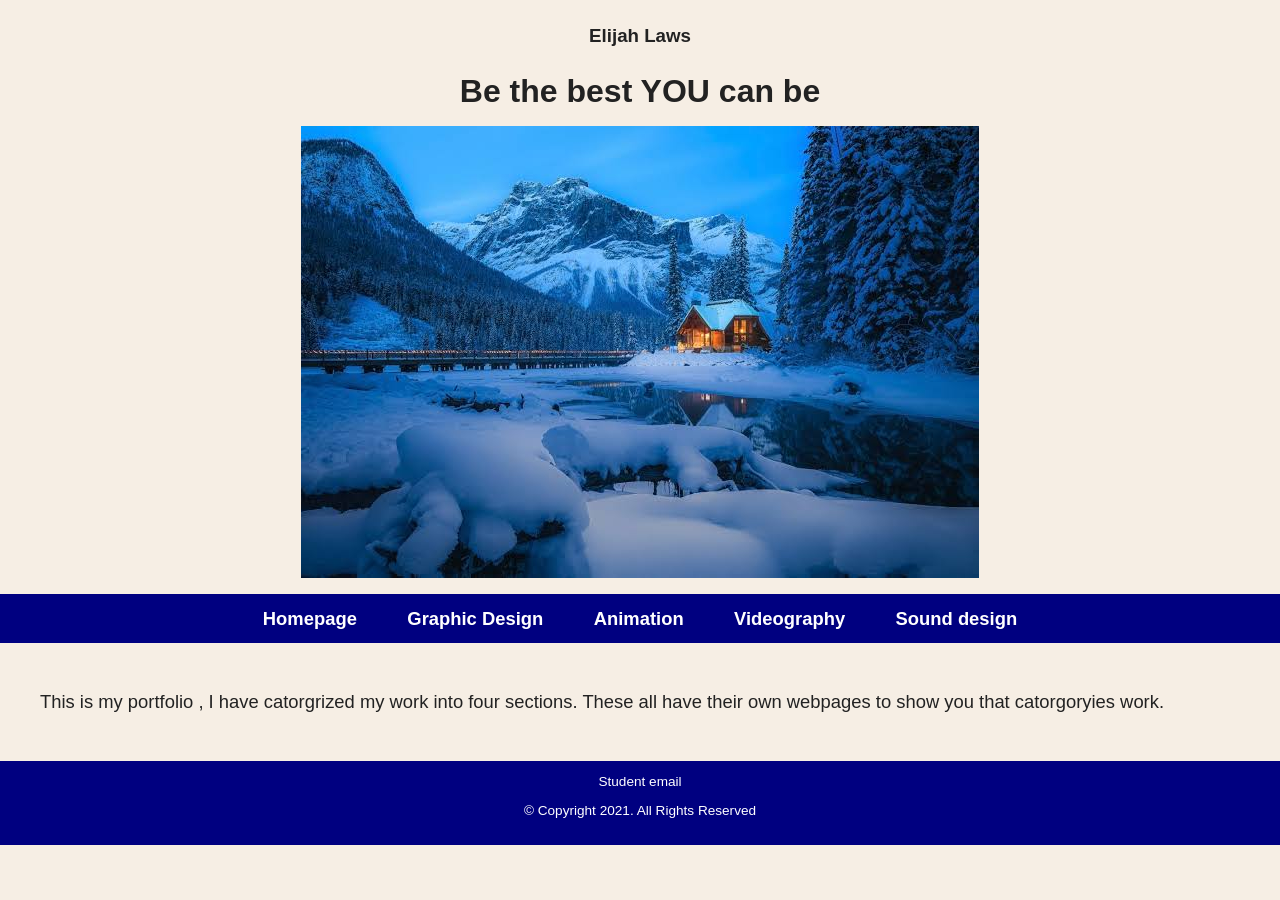
<file: index.html>
<!DOCTYPE html >
<!--Elijah
Index.html
08/26/2026
-->
<!--The screen reader needs it to help know what langauge to speak for blind people -->
<html lang="en">
    <link rel="stylesheet" href="css/Styles.CSS">
</head>
<body>
<header>
    <div class="mobile">
        <h1>Elijah Laws</h1>
    </div>
    <div class="tab-desk">
        <h3>Elijah Laws</h3>
        <h1>Be the best YOU can be</h1>
    </div>
    <img src="images.jpeg" alt="Snowy cabin">
</header>
<nav>
  <ul>
 <li><a href="index.html"> Homepage</a></li>
 <li><a href="graphicdesign.html"> Graphic Design</a></li>
 <li><a href="Animation.html"> Animation</a></li>
 <li><a href="Videography.html"> Videography</a></li>
 <li><a href="Sounddesign.html">Sound design</a></li>
   </ul>
</nav>

<!--The main is used to show all the content-->
<Main>
<p>This is my portfolio , I have catorgrized my work into four sections. These all have their own 
    webpages to show you that catorgoryies work. </p>
</Main>
<footer>
    <a href="mailto:elijahl238@studnets.caldwellschools.com">Student email</a>
<p>&copy; Copyright 2021. All Rights Reserved</p>
</footer>
</body>

<!--AI use: none -->

</html>
</file>
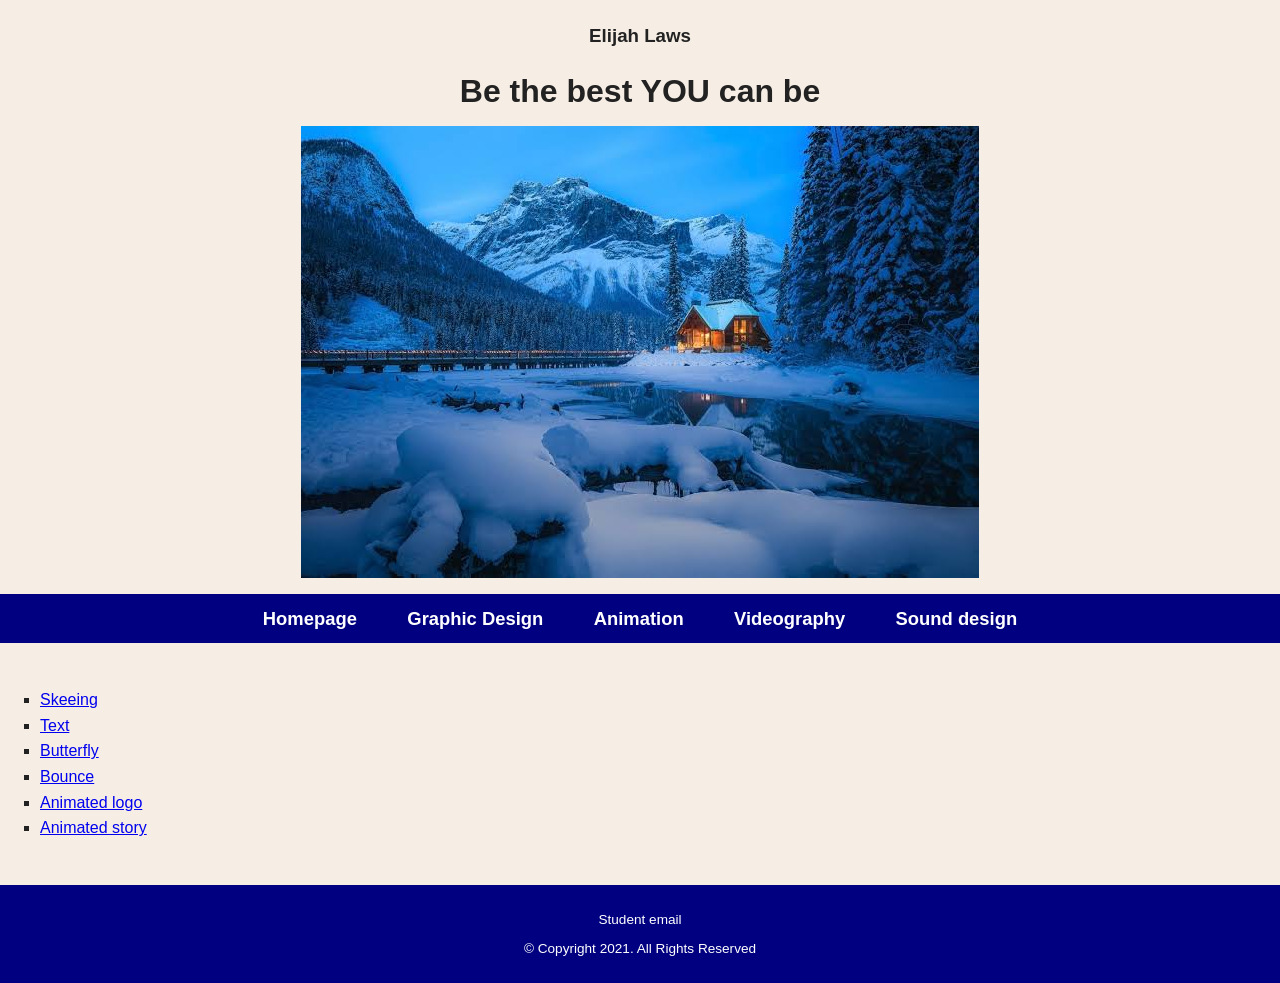
<file: Animation.html>
<!DOCTYPE html >
<!--Elijah
template.html
08/26/2026
-->
<!--The screen reader needs it to help know what langauge to speak for blind people -->
<html lang="en">
  <link rel="stylesheet" href="css/Styles.CSS">
</head>
<body>
<header>
    <div class="mobile">
        <h1>Elijah Laws</h1>
    </div>
    <div class="tab-desk">
        <h3>Elijah Laws</h3>
        <h1>Be the best YOU can be</h1>
    </div>
    <img src="images.jpeg" alt="Snowy cabin">
</header>
<nav>
    <ul>
 <li><a href="index.html"> Homepage</a></li>
 <li><a href="graphicdesign.html"> Graphic Design</a></li>
 <li><a href="Animation.html"> Animation</a></li>
 <li><a href="Videography.html"> Videography</a></li>
 <li><a href="Sounddesign.html">Sound design</a></li>
   </ul>
</nav>
<main>
<p>
    <ul>
<li><a href="all%20my%20work/Skeeing%20%20%281%29.zip" download>Skeeing</a></li>
<li><a href="all%20my%20work/Laws_Ef_text%20%281%29.gif" download>Text</a></li>
<li><a href="all%20my%20work/Laws_E_Butterfly%20%282%29.fla" download>Butterfly</a></li>
<li><a href="all%20my%20work/Laws_E_bounce.html" download>Bounce</a></li>
<li><a href="all%20my%20work/Laws_E_Animatedlogo.gif" download>Animated logo</a></li>
<li><a href="all%20my%20work/AnimatedStoryProject.zip" download>Animated story</a></li>
    </ul>
</p>

</main>
<footer>
   <p> <a href="mailto:elijahl238@studnets.caldwellschools.com">Student email</a> </p>
<p>&copy; Copyright 2021. All Rights Reserved</p>
</footer>
</body>

<!--AI use: none -->

</html>
</file>
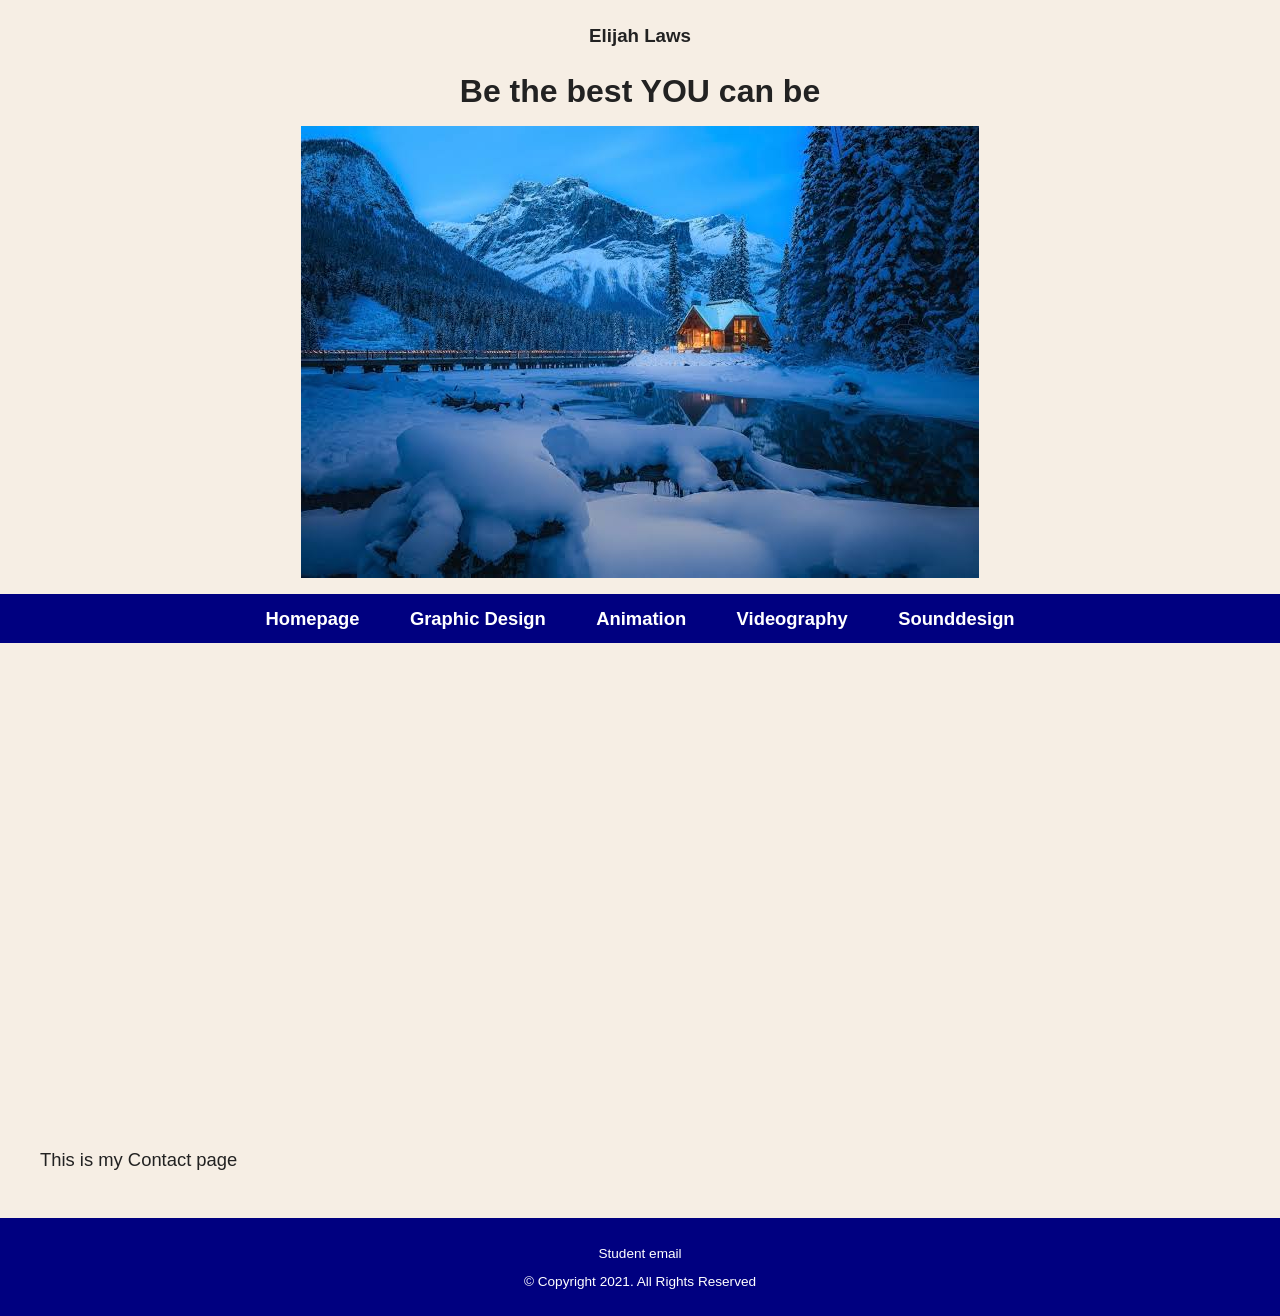
<file: Contact.html>
<!DOCTYPE html >
<!--Elijah
contact.html
09/04/2026
-->
<!--The screen reader needs it to help know what langauge to speak for blind people -->
<html lang="en">
   <link rel="stylesheet" href="css/Styles.CSS">
</head>
<body>
<header>
    <div class="mobile">
        <h1>Elijah Laws</h1>
    </div>
    <div class="tab-desk">
        <h3>Elijah Laws</h3>
        <h1>Be the best YOU can be</h1>
    </div>
    <img src="images.jpeg" alt="Snowy cabin">
</header>
<nav>
  <ul>
 <li><a href="index.html"> Homepage</a></li>
 <li><a href="graphicdesign.html"> Graphic Design</a></li>
 <li><a href="Animation.html"> Animation</a></li>
 <li><a href="Videography.html"> Videography</a></li>
 <li><a href="Sound design.html">Sounddesign</a></li>
   </ul>
</nav>
<!--The main is used to show all the content-->
<Main>
    <div id="Contact">
       <iframe src="https://www.google.com/maps/embed?pb=!1m18!1m12!1m3!1d3233.7736349847764!2d-81.48646472293746!3d35.85455377253195!2m3!1f0!2f0!3f0!3m2!1i1024!2i768!4f13.1!3m3!1m2!1s0x8850df852ecc5195%3A0xb2024cbc4bb504ed!2sCaldwell%20Community%20College%20and%20Technical%20Institute!5e0!3m2!1sen!2sus!4v1788525689492!5m2!1sen!2sus" width="600" height="450" style="border:0;" allowfullscreen="" loading="lazy" referrerpolicy="strict-origin-when-cross-origin"></iframe>
    </div>
<p>This is my Contact page </p>
</Main>
<footer>
   <p> <a href="mailto:elijahl238@studnets.caldwellschools.com">Student email</a> </p>
<p>&copy; Copyright 2021. All Rights Reserved</p>
</footer>
</body>

<!--AI use: none -->

</html>
</file>
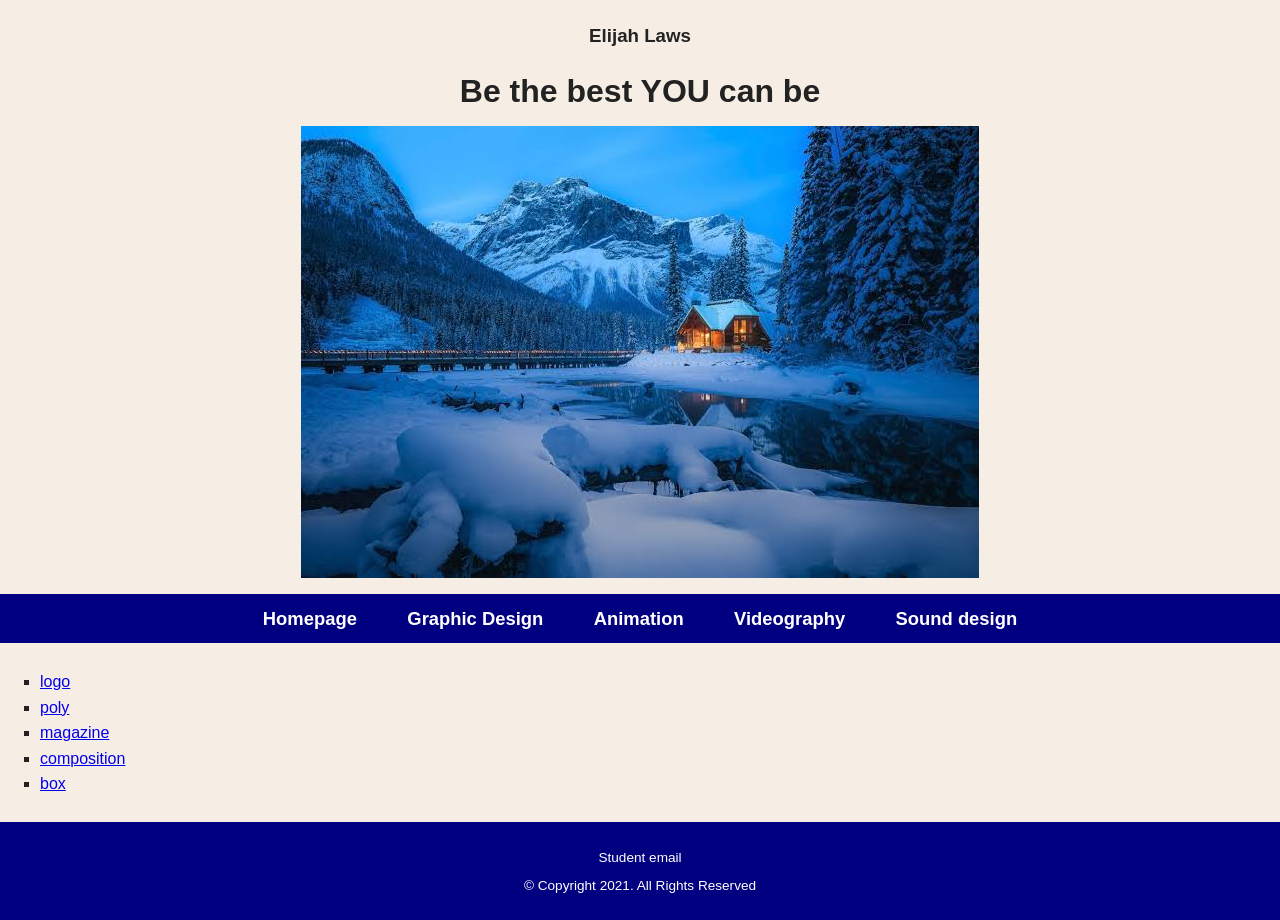
<file: graphicdesign.html>
<!DOCTYPE html >
<!--Elijah
graphicdesign.html
09/04/2026
-->
<!--The screen reader needs it to help know what langauge to speak for blind people -->
<html lang="en">
 <link rel="stylesheet" href="css/Styles.CSS">
</head>
<body>
<header>
    <div class="mobile">
        <h1>Elijah Laws</h1>
    </div>
    <div class="tab-desk">
        <h3>Elijah Laws</h3>
        <h1>Be the best YOU can be</h1>
    </div>
    <img src="images.jpeg" alt="Snowy cabin">
</header>
<nav>
  <ul>
 <li><a href="index.html"> Homepage</a></li>
 <li><a href="graphicdesign.html"> Graphic Design</a></li>
 <li><a href="Animation.html"> Animation</a></li>
 <li><a href="Videography.html"> Videography</a></li>
 <li><a href="Sounddesign.html">Sound design</a></li>
   </ul>
</nav>
<!--The main is used to show all the content-->
<Main>
    <div id=""></div>
<ul>
    <li><a href="all%20my%20work/Logo.pdf" download>logo</a></li>
    <li><a href="all%20my%20work/laws_E_poly.jpg" download>poly</a></li>
    <li><a href="all%20my%20work/Laws_E_magazine.jpg" download>magazine</a></li>
    <li><a href="all%20my%20work/Laws_E_Compotision.jpg" download>composition</a></li>
    <li><a href="all%20my%20work/Laws_E_Box.PDF" download>box</a></li>
</ul>
</Main>
<footer>
   <p> <a href="mailto:elijahl238@studnets.caldwellschools.com">Student email</a> </p>
<p>&copy; Copyright 2021. All Rights Reserved</p>
</footer>
</body>

<!--AI use: none -->

</html>
</file>
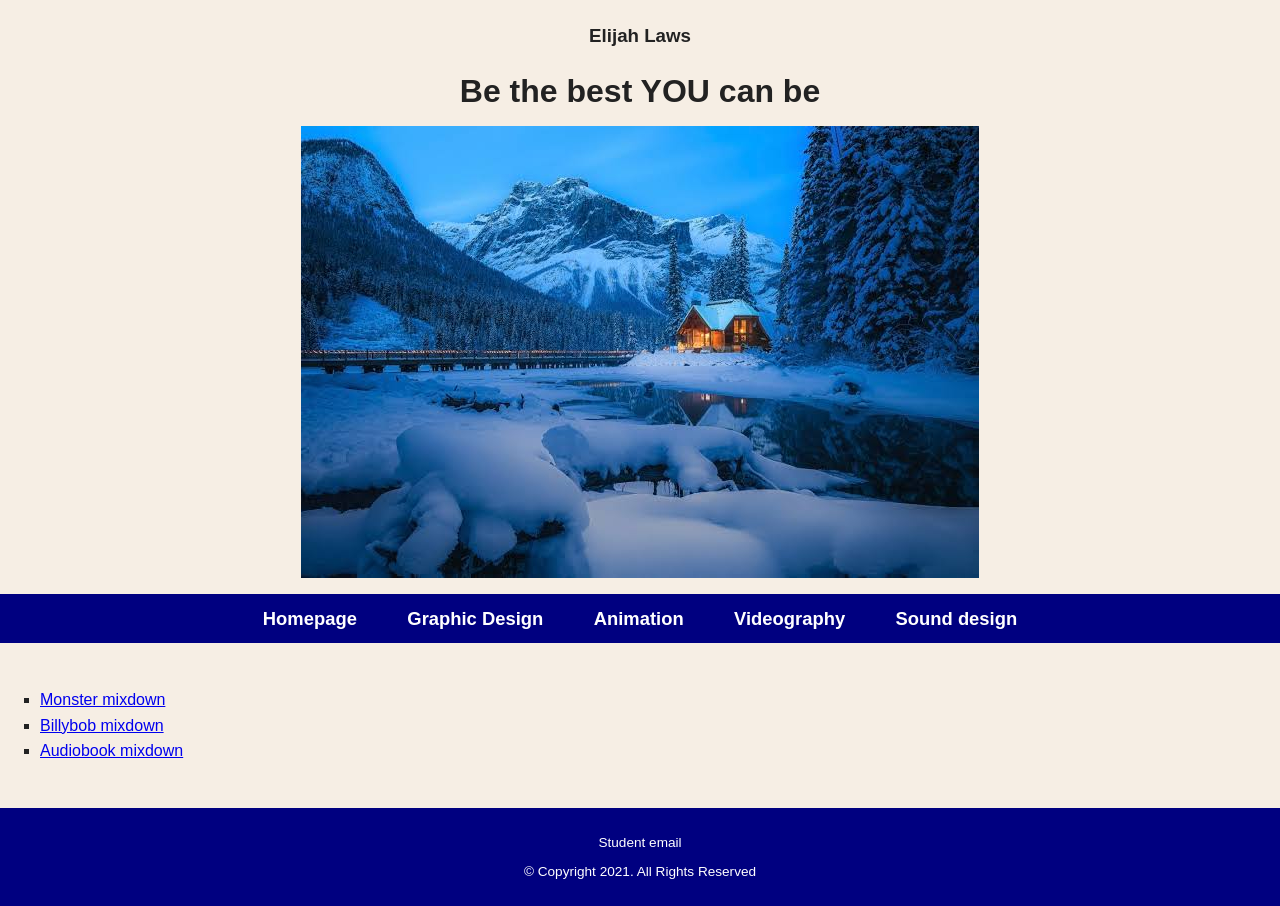
<file: Sound Design.html>
<!DOCTYPE html >
<!--Elijah
template.html
08/26/2026
-->
<!--The screen reader needs it to help know what langauge to speak for blind people -->
<html lang="en">
   <link rel="stylesheet" href="css/Styles.CSS">
</head>
<body>
<header>
    <div class="mobile">
        <h1>Elijah Laws</h1>
    </div>
    <div class="tab-desk">
        <h3>Elijah Laws</h3>
        <h1>Be the best YOU can be</h1>
    </div>
    <img src="images.jpeg" alt="Snowy cabin">
</header>
<nav>
    <ul>
 <li><a href="index.html"> Homepage</a></li>
 <li><a href="graphicdesign.html"> Graphic Design</a></li>
 <li><a href="Animation.html"> Animation</a></li>
 <li><a href="Videography.html"> Videography</a></li>
 <li><a href="Sound design.html">Sound design</a></li>
   </ul>
</nav>
<main>
<p>
    <ul>
<li><a href="all%20my%20work/laws_E_Monster_mixdown.mp3" download>Monster mixdown</a></li>
<li><a href="all%20my%20work/Laws_E_Billybob_mixdown.mp3" download>Billybob mixdown</a></li>
<li><a href="all%20my%20work/AudioBook8_9_mixdown.mp3" download>Audiobook mixdown</a></li>
    </ul>
</p>

</main>
<footer>
   <p> <a href="mailto:elijahl238@studnets.caldwellschools.com">Student email</a> </p>
<p>&copy; Copyright 2021. All Rights Reserved</p>
</footer>
</body>

<!--AI use: none -->

</html>
</file>
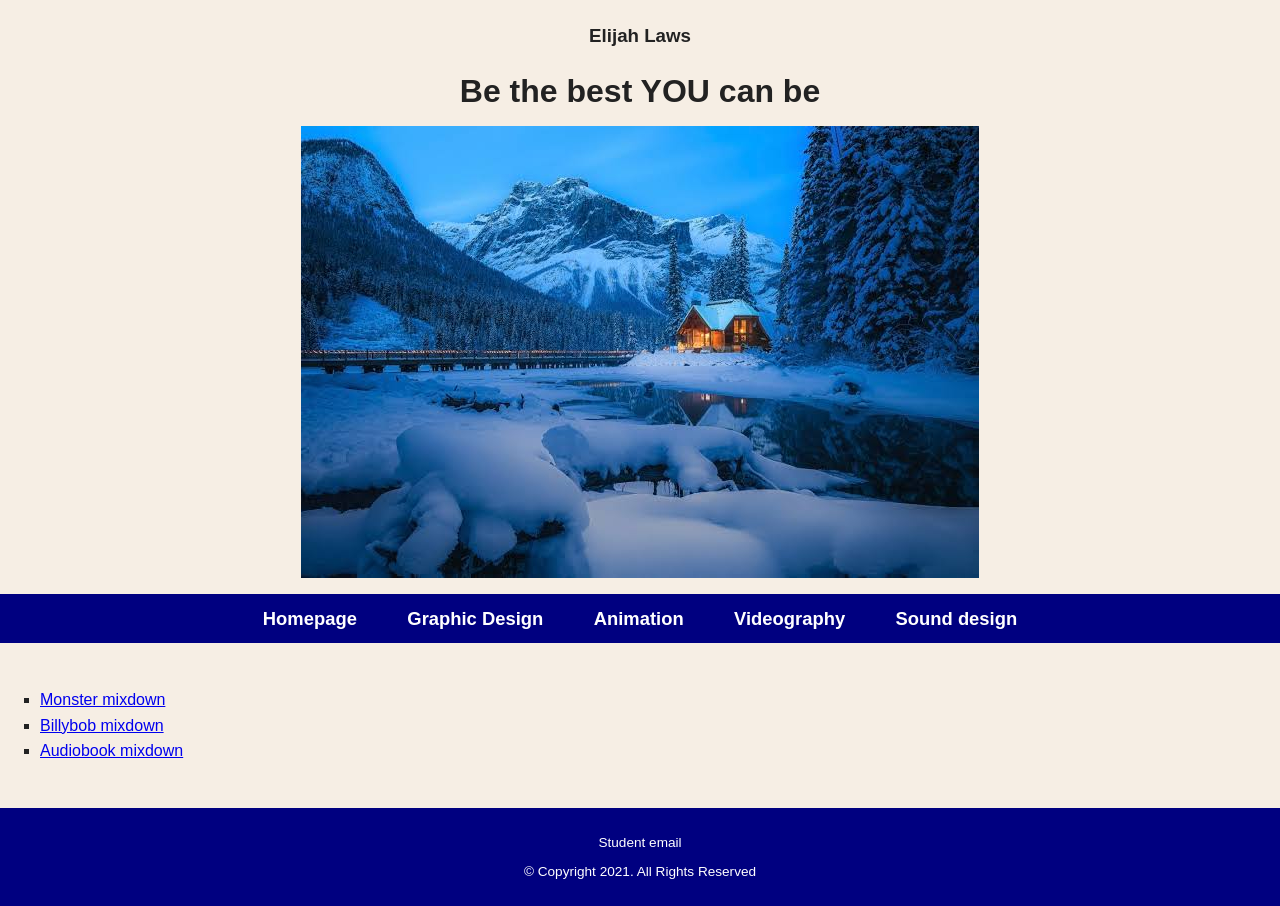
<file: Sounddesign.html>
<!DOCTYPE html >
<!--Elijah
template.html
08/26/2026
-->
<!--The screen reader needs it to help know what langauge to speak for blind people -->
<html lang="en">
   <link rel="stylesheet" href="css/Styles.CSS">
</head>
<body>
<header>
    <div class="mobile">
        <h1>Elijah Laws</h1>
    </div>
    <div class="tab-desk">
        <h3>Elijah Laws</h3>
        <h1>Be the best YOU can be</h1>
    </div>
    <img src="images.jpeg" alt="Snowy cabin">
</header>
<nav>
    <ul>
 <li><a href="index.html"> Homepage</a></li>
 <li><a href="graphicdesign.html"> Graphic Design</a></li>
 <li><a href="Animation.html"> Animation</a></li>
 <li><a href="Videography.html"> Videography</a></li>
 <li><a href="Sounddesign.html">Sound design</a></li>
   </ul>
</nav>
<main>
<p>
    <ul>
<li><a href="all%20my%20work/laws_E_Monster_mixdown.mp3" download>Monster mixdown</a></li>
<li><a href="all%20my%20work/Laws_E_Billybob_mixdown.mp3" download>Billybob mixdown</a></li>
<li><a href="all%20my%20work/AudioBook8_9_mixdown.mp3" download>Audiobook mixdown</a></li>
    </ul>
</p>

</main>
<footer>
   <p> <a href="mailto:elijahl238@studnets.caldwellschools.com">Student email</a> </p>
<p>&copy; Copyright 2021. All Rights Reserved</p>
</footer>
</body>

<!--AI use: none -->

</html>
</file>
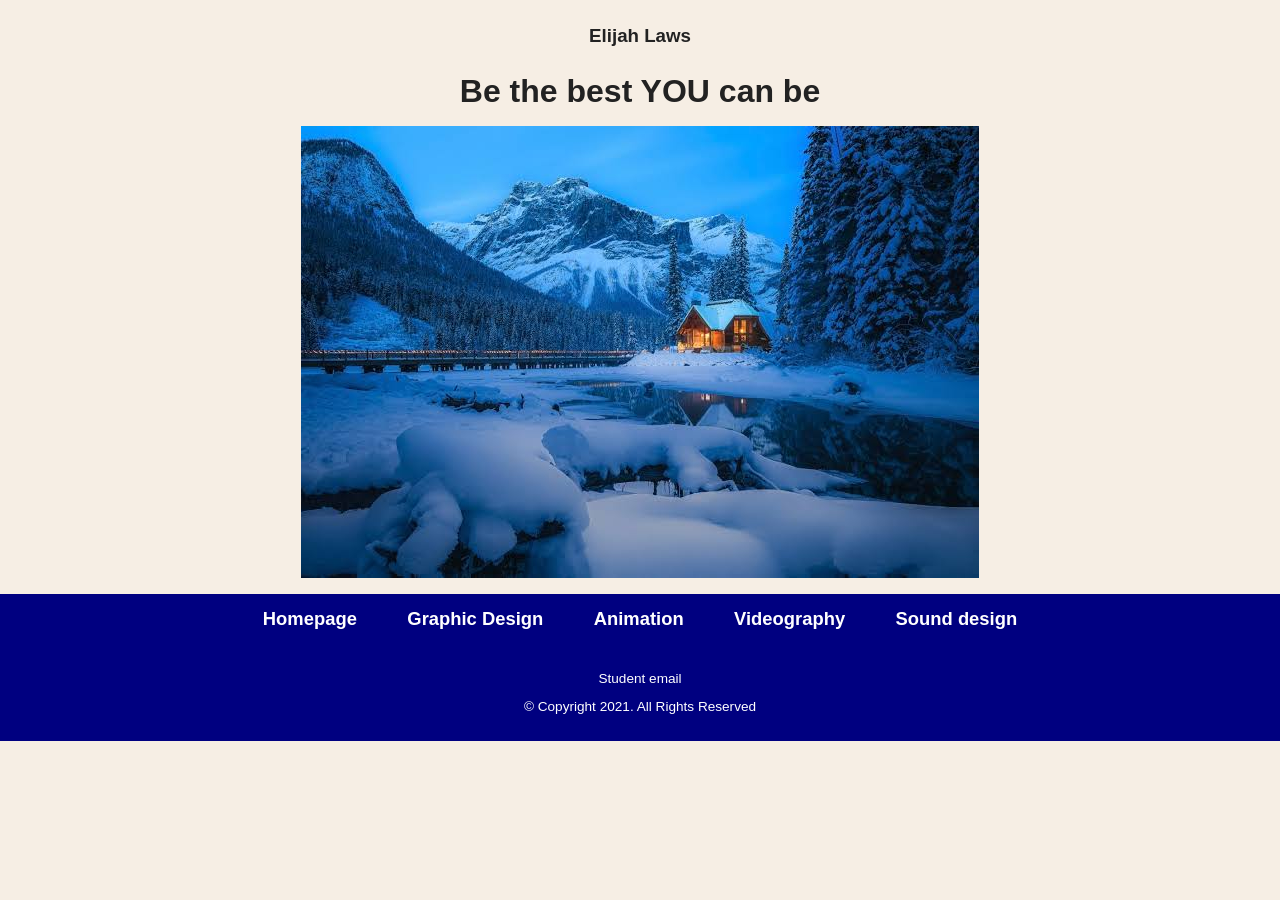
<file: template.html>
<!DOCTYPE html >
<!--Elijah
template.html
08/26/2026
-->
<!--The screen reader needs it to help know what langauge to speak for blind people -->
<html lang="en">
    <link rel="stylesheet" href="css/Styles.CSS">
</head>
<body>
<header>
    <div class="mobile">
        <h1>Elijah Laws</h1>
    </div>
    <div class="tab-desk">
        <h3>Elijah Laws</h3>
        <h1>Be the best YOU can be</h1>
    </div>
    <img src="images.jpeg" alt="Snowy cabin">
</header>
<nav>
    <ul>
 <li><a href="index.html"> Homepage</a></li>
 <li><a href="graphicdesign.html"> Graphic Design</a></li>
 <li><a href="Animation.html"> Animation</a></li>
 <li><a href="Videography.html"> Videography</a></li>
 <li><a href="Sounddesign.html">Sound design</a></li>
   </ul>
</nav>
<footer>
   <p> <a href="mailto:elijahl238@studnets.caldwellschools.com">Student email</a> </p>
<p>&copy; Copyright 2021. All Rights Reserved</p>
</footer>
</body>

<!--AI use: none -->

</html>
</file>
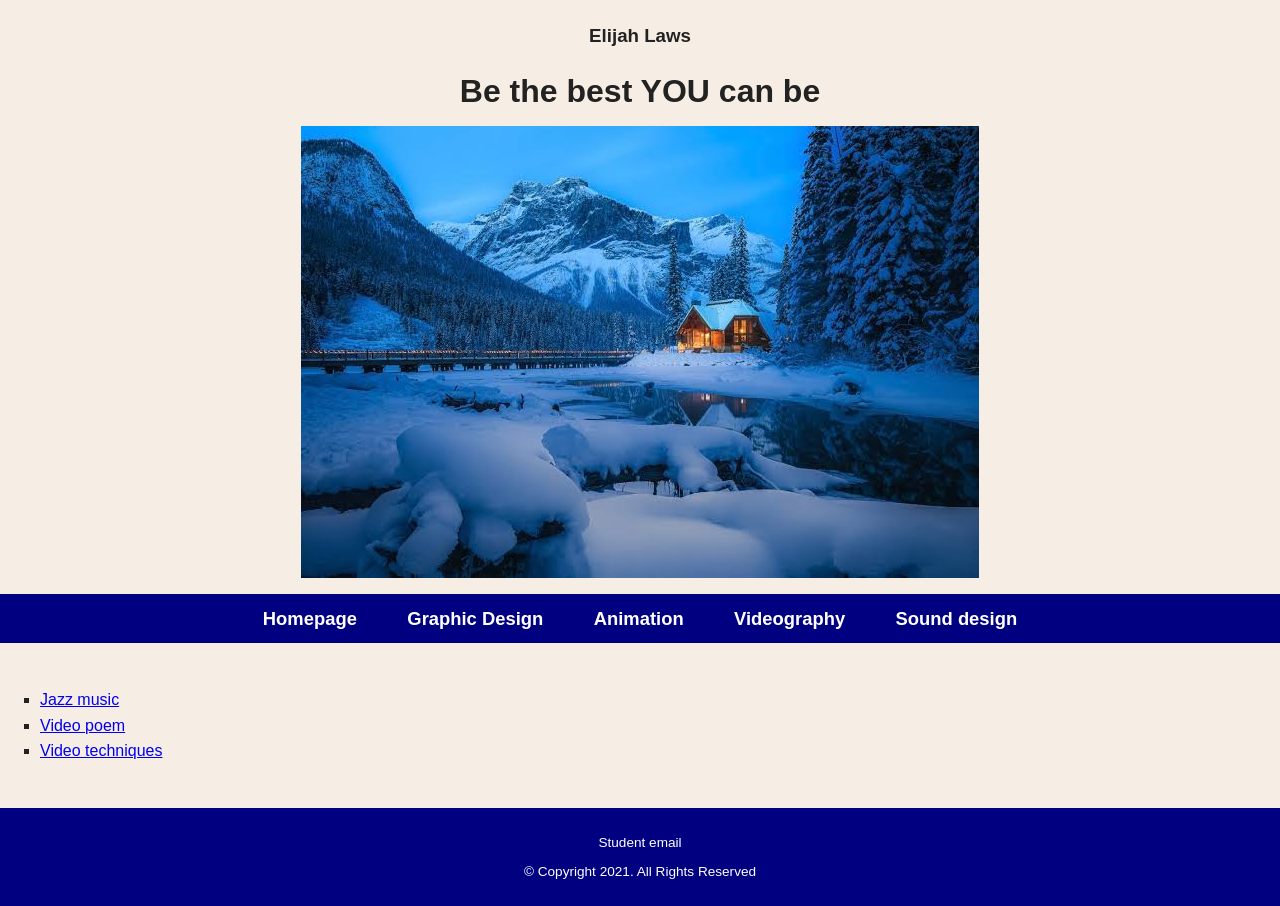
<file: Videography.html>
<!DOCTYPE html >
<!--Elijah
template.html
08/26/2026
-->
<!--The screen reader needs it to help know what langauge to speak for blind people -->
<html lang="en">
   <link rel="stylesheet" href="css/Styles.CSS">
</head>
<body>
<header>
    <div class="mobile">
        <h1>Elijah Laws</h1>
    </div>
    <div class="tab-desk">
        <h3>Elijah Laws</h3>
        <h1>Be the best YOU can be</h1>
    </div>
    <img src="images.jpeg" alt="Snowy cabin">
</header>
<nav>
    <ul>
 <li><a href="index.html"> Homepage</a></li>
 <li><a href="graphicdesign.html"> Graphic Design</a></li>
 <li><a href="Animation.html"> Animation</a></li>
 <li><a href="Videography.html"> Videography</a></li>
 <li><a href="Sounddesign.html">Sound design</a></li>
   </ul>
</nav>
<main>
<p>
<ul>
    <li><a href="all%20my%20work/Laws_E_jazz_music.mp4" download>Jazz music</a></li>
    <li><a href="all%20my%20work/E_laws_video%20poem.mp4" download>Video poem</a></li>
    <li><a href="all%20my%20work/Dunford.Ryley%20Laws.%20Elijah_techniques.mp4" download>Video techniques</a></li>
</ul>

</p>

</main>
<footer>
   <p> <a href="mailto:elijahl238@studnets.caldwellschools.com">Student email</a> </p>
<p>&copy; Copyright 2021. All Rights Reserved</p>
</footer>
</body>

<!--AI use: none -->

</html>
</file>
<file: css/Styles.CSS>
/* Elijah Laws
   Styles.CSS
   Responsive portfolio styles
*/

/* CSS reset */
body, header, nav, main, footer, img, h1, h3, ul {
    margin: 0;
    padding: 0;
    border: 0;
}

/* General page styles */
body {
    background-color: #f6eee4;
    color: #222222;
    font-family: Verdana, Arial, sans-serif;
}

img {
    display: block;
    max-width: 100%;
    height: auto;
    margin: 0 auto;
}

/* Mobile viewport styles */
.mobile {
    display: block;
}

.tab-desk {
    display: none;
}

header {
    text-align: center;
    font-family: Arial, Helvetica, sans-serif;
    padding: 1em;
}

header h1 {
    padding: 0.5em;
}

header h3 {
    padding: 0.5em;
}

nav {
    background-color: #000080;
}

nav ul {
    list-style-type: none;
    text-align: center;
}

nav li {
    display: block;
    border-top: 1px solid #ffffff;
    font-size: 1.1em;
    font-family: Geneva, Arial, sans-serif;
    font-weight: bold;
}

nav li a {
    display: block;
    color: #ffffff;
    padding: 0.75em;
    text-decoration: none;
}

main {
    padding: 5%;
    line-height: 1.6;
}

main p {
    font-size: 1.05em;
    margin-bottom: 1em;
}

main h3 {
    padding-top: 2%;
}

main ul {
    list-style-type: square;
}

.link {
    color: #4d3319;
    text-decoration: none;
    font-weight: bold;
    font-style: italic;
}

.action {
    font-size: 1.5em;
    font-weight: bold;
    text-align: center;
}

#contact {
    text-align: center;
}

/* Footer styles */
footer {
    text-align: center;
    font-size: 0.85em;
    background-color: #000080;
    color: #ffffff;
    padding: 1em 0;
}

footer a {
    color: #ffffff;
    text-decoration: none;
}

/* Tablet viewport media query */
@media screen and (min-width: 620px) {
    /* Show tablet/desktop content and hide mobile-only content */
    .tab-desk {
        display: block;
    }

    .mobile {
        display: none;
    }

    nav li {
        display: inline-block;
        border-top: none;
        font-size: 1em;
    }

    nav li a {
        padding: 0.75em 1em;
    }

    main {
        padding: 3%;
    }

    main p {
        font-size: 1.15em;
    }
}

/* Desktop viewport media query */
@media screen and (min-width: 1000px) {
    nav li {
        font-size: 1.15em;
    }

    nav li a {
        padding: 0.75em 1.25em;
    }

    /* Dynamic pseudo-class for desktop navigation hover */
    nav li a:hover {
        color: #000080;
        background-color: #ffffff;
    }

    main {
        max-width: 1200px;
        margin: 0 auto;
        padding: 2%;
    }
}

/* Large desktop media query */
@media screen and (min-width: 1921px) {
    body {
        background: linear-gradient(#f6eee4, #d8d0c5);
    }

    #wrapper {
        max-width: 1920px;
        margin: 0 auto;
    }

    main {
        background-color: #f6eee4;
    }
}
</file>
